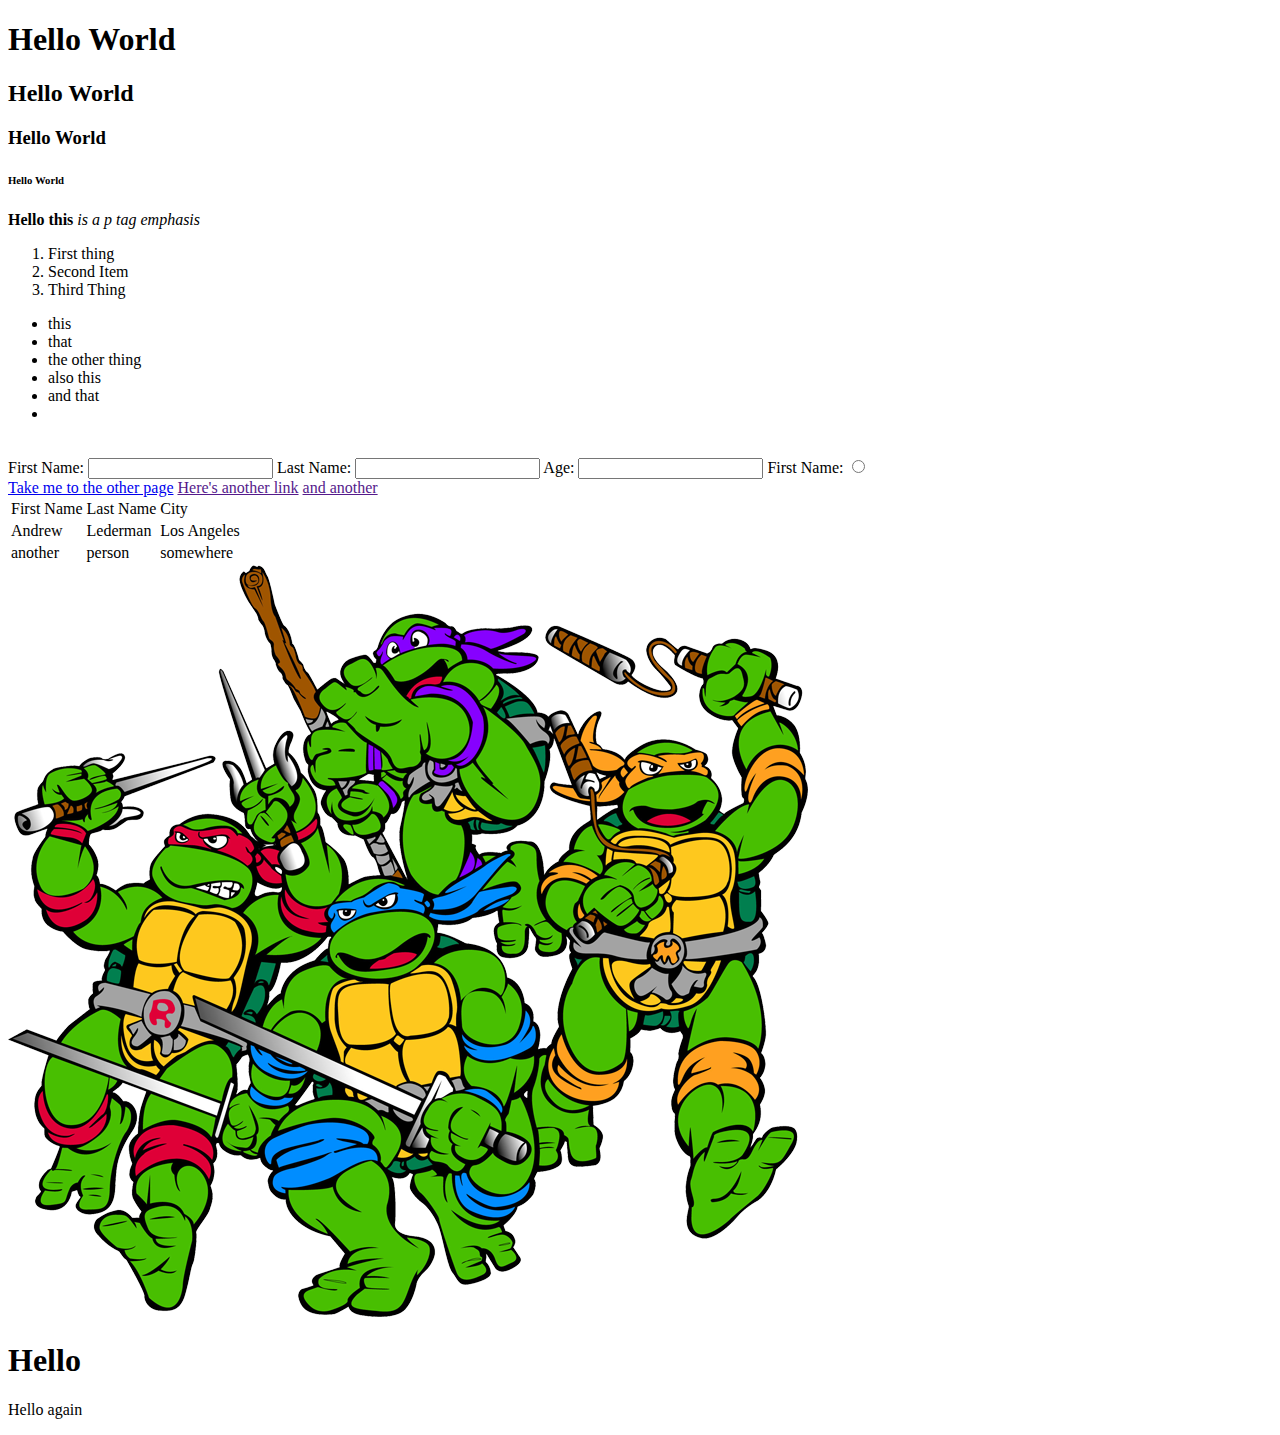
<file: W1S1/index.html>
<!DOCTYPE html>
<html lang="en">
<head>
    <meta charset="UTF-8">
    <meta http-equiv="X-UA-Compatible" content="IE=edge">
    <meta name="viewport" content="width=device-width, initial-scale=1.0">
    <title>Test</title>
</head>
<body>

    <!-- These are H tags -->
    <h1>Hello World</h1>
    <h2><b>Hello World</b></h2>
    <h3>Hello World</h3>
    <h6>Hello World</h6>

    <!-- this is a paragraph tag -->
    <p><b>Hello this</b><i> is a p tag</i> <em>emphasis</em></p>

    <!-- this is an ordered list -->

    <ol>
        <li>First thing</li>
        <li>Second Item</li>
        <li>Third Thing</li>  
    </ol>

    <!-- this is an unordered list -->
    <ul>
        <li>this</li>
        <li>that</li>
        <li>the other thing</li>
        <li>also this</li>
        <li>and that</li>
        <li></li>
    </ul>

    <!-- this is a break tag -->
    <br>

    <!-- this is a form tag -->
    <form>
        <label>First Name: </label>
        <input type="text">
        <label>Last Name: </label>
        <input type="text">
        <label>Age: </label>
        <input type="number">
        <label>First Name: </label>
        <input type="radio">
    </form>

    <!-- this is an anchor tag -->
    <a href="espn.com">Take me to the other page</a>
    <a href="">Here's another link</a>
    <a href="">and another</a>

    <!-- this is a table tag -->
    <table>
        <!-- this is a table row -->
        <tr>
            <!-- td is one cell of data -->
            <td>First Name</td>
            <td>Last Name</td>
            <td>City</td>
        </tr>
        <tr>
            <td>Andrew</td>
            <td>Lederman</td>
            <td>Los Angeles</td>
        </tr>
        <tr>
            <td>another</td>
            <td>person</td>
            <td>somewhere</td>
        </tr>
    </table>

    <!-- this is an image -->
    <img src="TMNT.png" alt="no image found">

    <!-- this is a div tag -->

    <div>
        <h1>Hello</h1>
        <p>Hello again</p>
    </div>

</body>



</html>
</file>
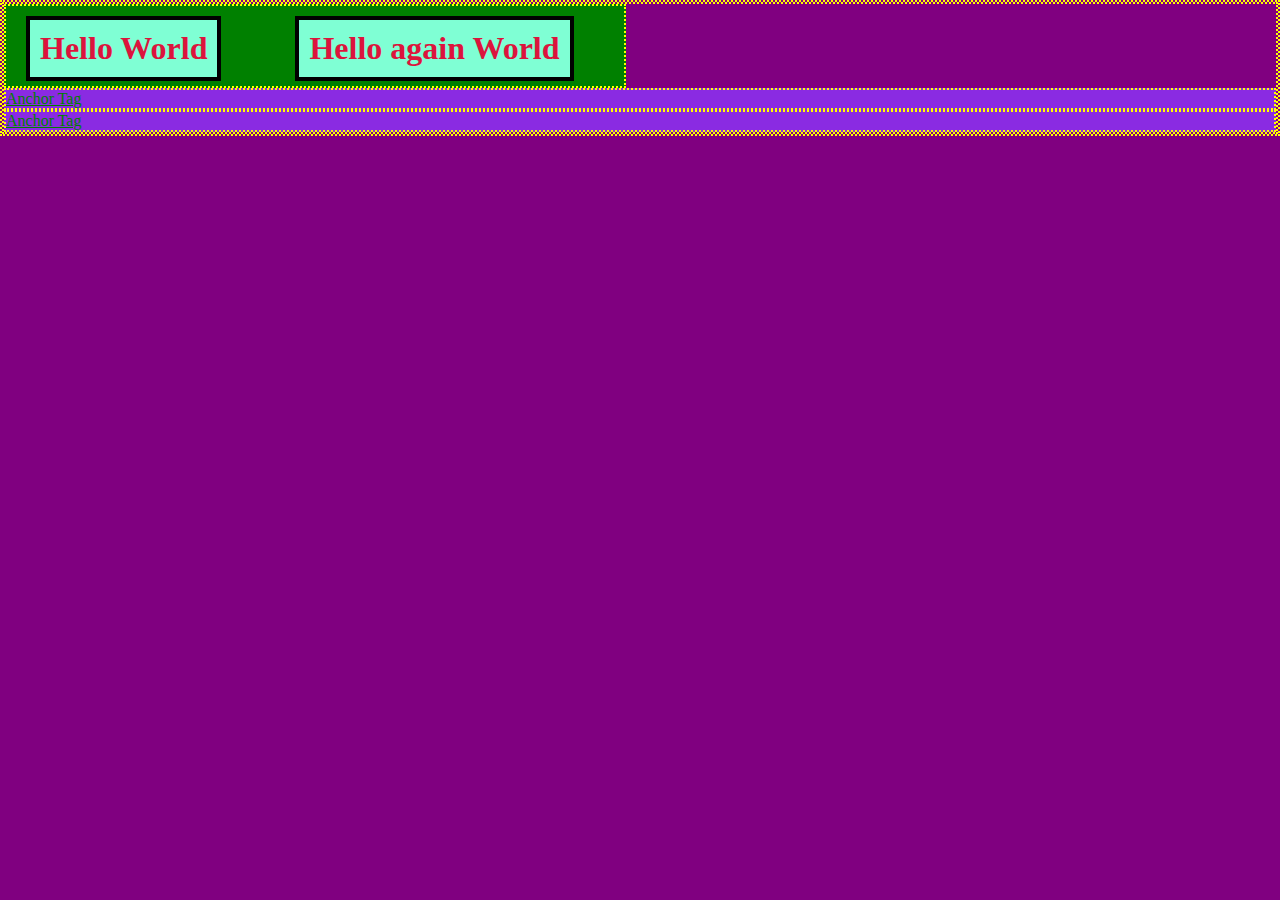
<file: W1S2/Index.html>
<!DOCTYPE html>
<html lang="en">
<head>
    <meta charset="UTF-8">
    <meta http-equiv="X-UA-Compatible" content="IE=edge">
    <meta name="viewport" content="width=device-width, initial-scale=1.0">
    <title>Document</title>
    <link rel="stylesheet" href="style.css">
</head>
<body>
    <div class="my-div">
        <h1 >Hello World</h1>
        <h1>Hello again World</h1>
    </div>
    <a href="" class="my-h1">Anchor Tag</a>
    <a href="" class="my-h1">Anchor Tag</a>
</body>
</html>
</file>
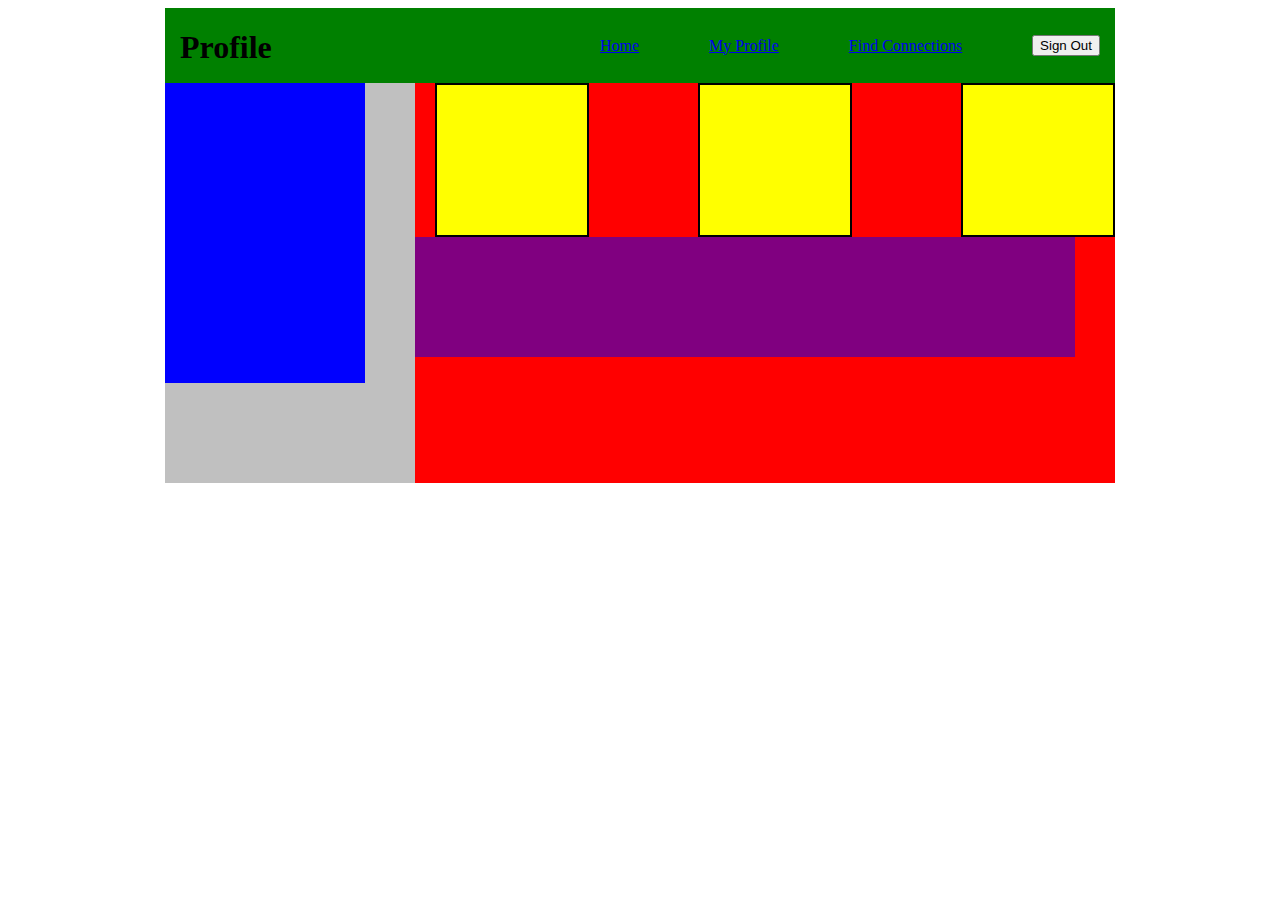
<file: W2S1/index.html>
<!DOCTYPE html>
<html lang="en">
<head>
    <title>Position Practice</title>
    <link rel="stylesheet" type="text/css" href="style.css">
</head>
<body>
    <div class="container">
        
        <div class="top-nav">
            <h1 class="nav-title">Profile</h1>
            <ul class="nav-links">
                <li><a href="#">Home</a></li>
                <li><a href="#" class="active">My Profile</a></li>
                <li><a href="#">Find Connections</a></li>
                <li><button class="btn">Sign Out</button></li>
            </ul>
        </div>
        <div class="row">
            <div class="side-nav"></div>
            <div class="main">
                <div class="row">
                    <div id="yellow" class="sub-content"></div>
                    <div class="sub-content"></div>
                    <div class="sub-content"></div>
                </div>
                <div id="advertisement"></div>
            </div>
        </div>
    </div>
</body>
</html>
</file>
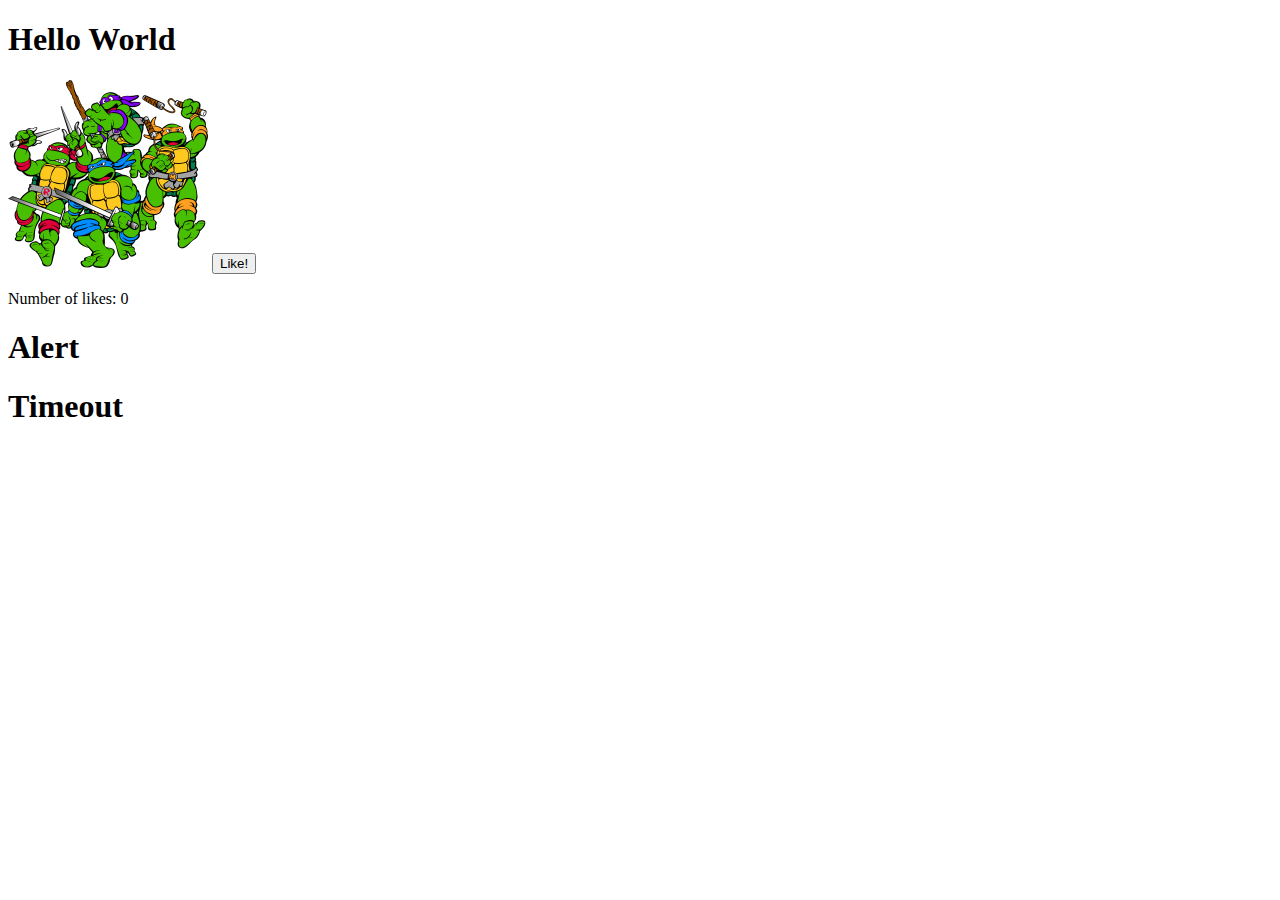
<file: W2S2/index.html>
<!DOCTYPE html>
<html lang="en">
<head>
    <meta charset="UTF-8">
    <meta http-equiv="X-UA-Compatible" content="IE=edge">
    <meta name="viewport" content="width=device-width, initial-scale=1.0">
    <title>Document</title>
    <link rel="stylesheet" href="style.css">
</head>
<body>
    <h1 onclick="changeColor(this)">Hello World</h1>
    <img onmouseover="changeImage(this)" onclick="remove(this)" onmouseout="changeImageBack(this)" src="images/TMNT1.png" alt="no image found">
    <button onclick="like('#numlikes')">Like!</button>
    <p>Number of likes: <span id="numlikes">0</span></p>
    <h1 onclick="alert('This is an alert!')">Alert</h1>
    <h1  id="dontpushthisbutton" onclick="myTimeOut()">Timeout</h1>


    <script src="script.js"></script>
</body>
</html>
</file>
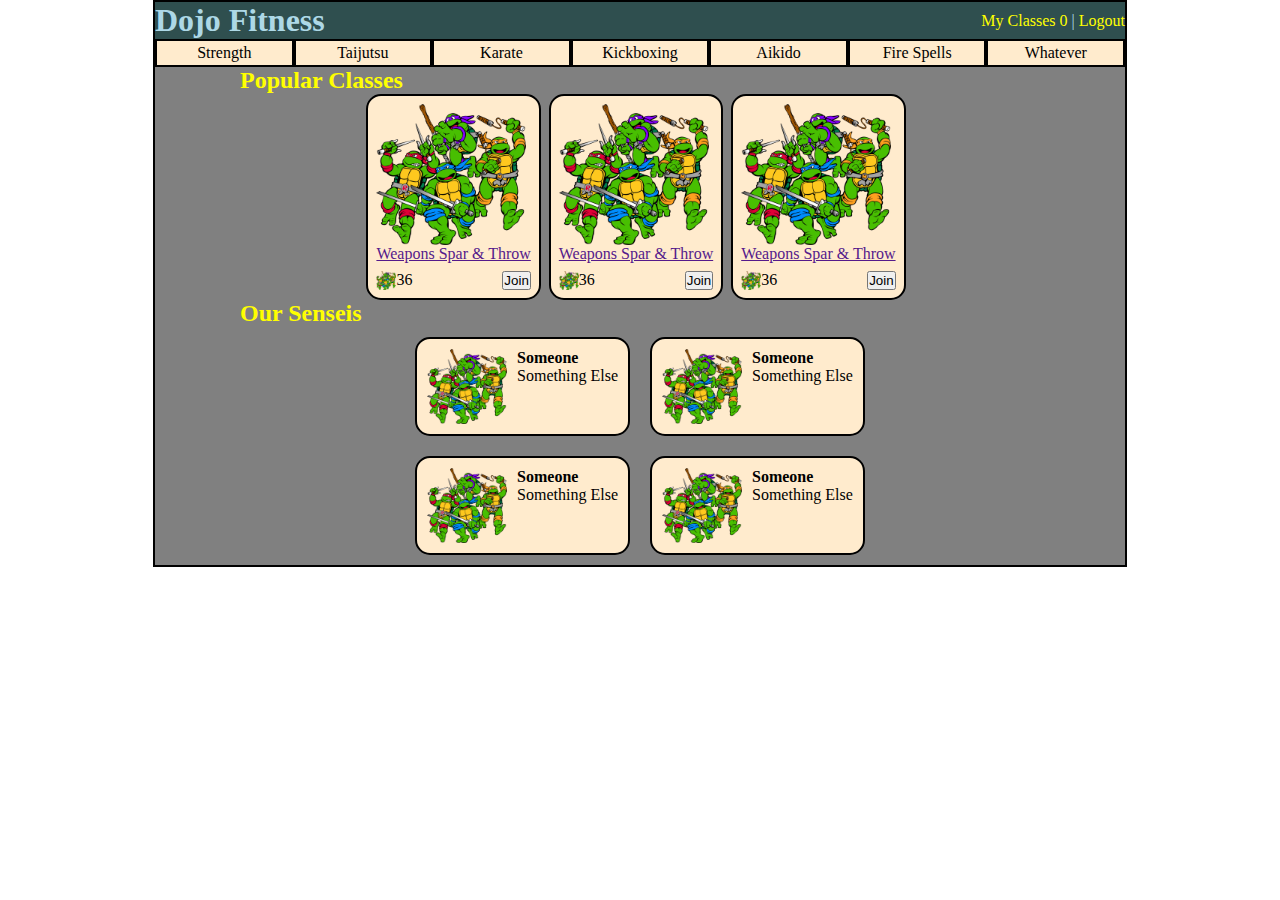
<file: W3S1/index.html>
<!DOCTYPE html>
<html lang="en">
<head>
    <meta charset="UTF-8">
    <meta http-equiv="X-UA-Compatible" content="IE=edge">
    <meta name="viewport" content="width=device-width, initial-scale=1.0">
    <title>Document</title>
    <link rel="stylesheet" href="style.css">

</head>
<body>
    <div class="container">
        <div class="nav">
            <div class="border border-success">
                <div class="heading">
                    <h1 id="fitness">Dojo Fitness</h1>
                    <p>My Classes 0 <span id="span">|</span> Logout</p>
                </div>
                <ul>
                    <li>Strength</li>
                    <li>Taijutsu</li>
                    <li>Karate</li>
                    <li>Kickboxing</li>
                    <li>Aikido</li>
                    <li>Fire Spells</li>
                    <li>Whatever</li>
                </ul>
            </div>
        </div>
        <div class="main-content">
            <h2>Popular Classes</h2>
            <div class="three-cards">
                <div class="card">
                    <img class="card-img" src="images/TMNT1.png" alt="no image found">
                    <a href="">Weapons Spar & Throw</a>
                    <div class="items">
                        <div class="heart">
                            <img class="second-image" src="images/TMNT1.png" alt="">
                            <p>36</p>
                        </div>
                        <button>Join</button>
                    </div>
                </div>
                <div class="card">
                    <img class="card-img" src="images/TMNT1.png" alt="no image found">
                    <a href="">Weapons Spar & Throw</a>
                    <div class="items">
                        <div class="heart">
                            <img class="second-image" src="images/TMNT1.png" alt="">
                            <p>36</p>
                        </div>
                        <button>Join</button>
                    </div>
                </div>
                <div class="card">
                    <img class="card-img" src="images/TMNT1.png" alt="no image found">
                    <a href="">Weapons Spar & Throw</a>
                    <div class="items">
                        <div class="heart">
                            <img class="second-image" src="images/TMNT1.png" alt="">
                            <p>36</p>
                        </div>
                        <button>Join</button>
                    </div>
                </div>
            </div>
            <h2>Our Senseis</h2>
            <div class="row">
                <div class="sensei-card">
                    <img src="images/TMNT1.png" alt="no image">
                    <div class="text">
                        <h4>Someone</h4>
                        <p>Something Else</p>
                    </div>
                </div>
                <div class="sensei-card">
                    <img src="images/TMNT1.png" alt="no image">
                    <div class="text">
                        <h4>Someone</h4>
                        <p>Something Else</p>
                    </div>
                </div>
            </div>
            <div class="row">
                <div class="sensei-card">
                    <img src="images/TMNT1.png" alt="no image">
                    <div class="text">
                        <h4>Someone</h4>
                        <p>Something Else</p>
                    </div>
                </div>
                <div class="sensei-card">
                    <img src="images/TMNT1.png" alt="no image">
                    <div class="text">
                        <h4>Someone</h4>
                        <p>Something Else</p>
                    </div>
                </div>
            </div>
        </div>
    </div>  
</body>
</html>
</file>
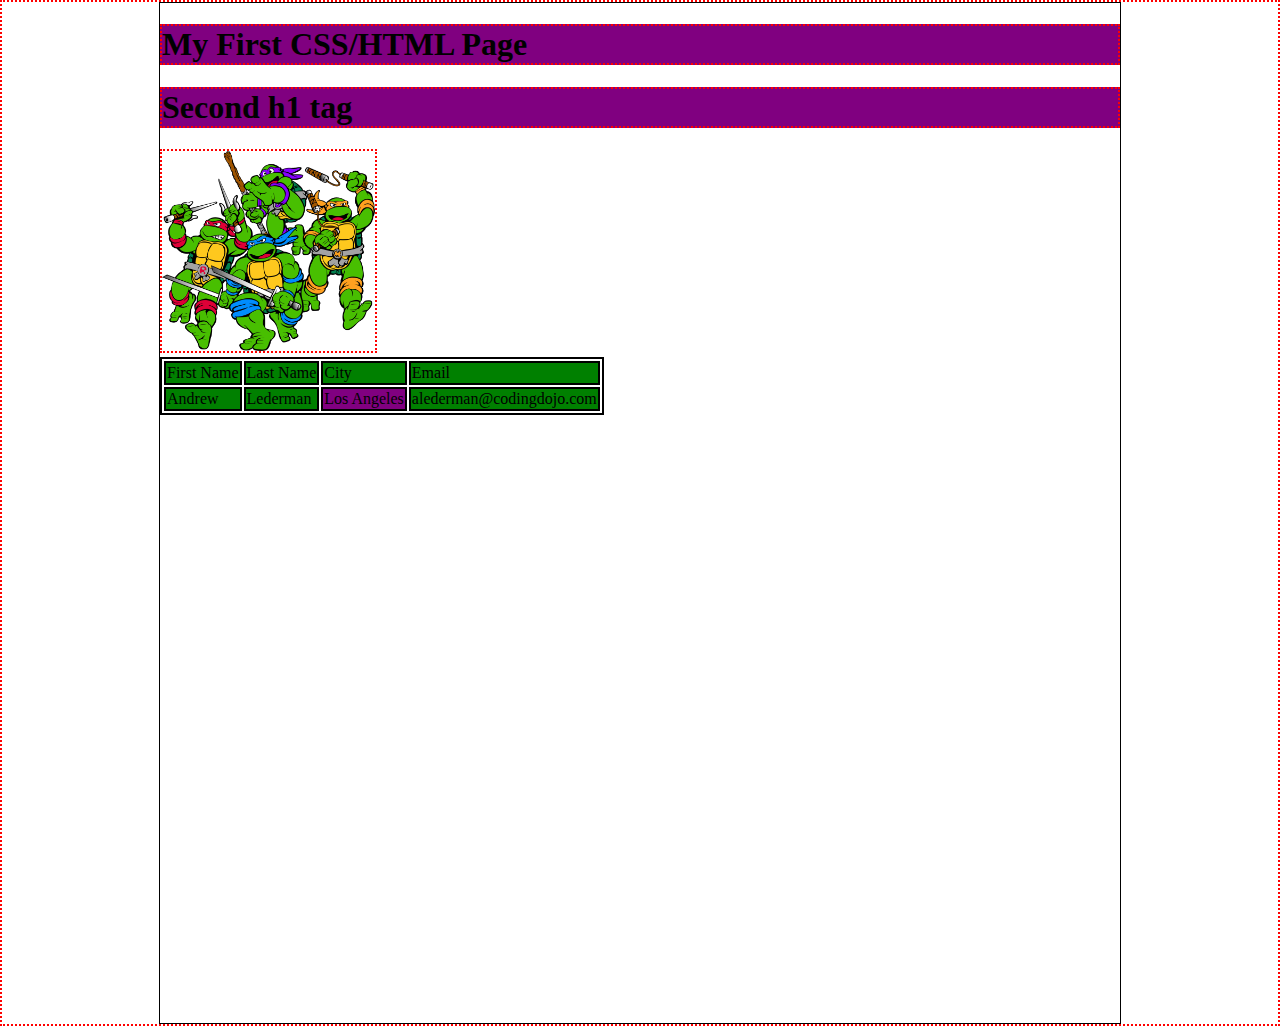
<file: W1S2/FinishedProject/index.html>
<!DOCTYPE html>
<html lang="en">
<head>
    <meta charset="UTF-8">
    <meta http-equiv="X-UA-Compatible" content="IE=edge">
    <meta name="viewport" content="width=device-width, initial-scale=1.0">
    <title>CSS</title>
    <link rel="stylesheet" href="style.css">
</head>
<body class="wrapper">
    <h1 class="myClass">My First CSS/HTML Page</h1>
    <h1 class="myClass">Second h1 tag</h1>

    <img class="image" src="TMNT.png" alt="Image not found">

    <!-- table is a parent -->
    <table>
        <!-- thead and tbody are children 
        of table -->
        <!-- thead and tbody are siblings -->
        <thead>
            <!-- thead is the parent of tr, tr
            is the child of thead -->
            <tr class="myClass">
                <!-- tr is parent of td, td is child of 
                tr. All td tags are siblings -->
                <td>First Name</td>
                <td>Last Name</td>
                <td>City</td>
                <td>Email</td>
            </tr>
        </thead>
        <tbody>
            <tr>
                <td>Andrew</td>
                <td>Lederman</td>
                <td class="myClass">Los Angeles</td>
                <td>alederman@codingdojo.com</td>
            </tr>
            
        </tbody>
    </table>
    
</body>
</html>
</file>
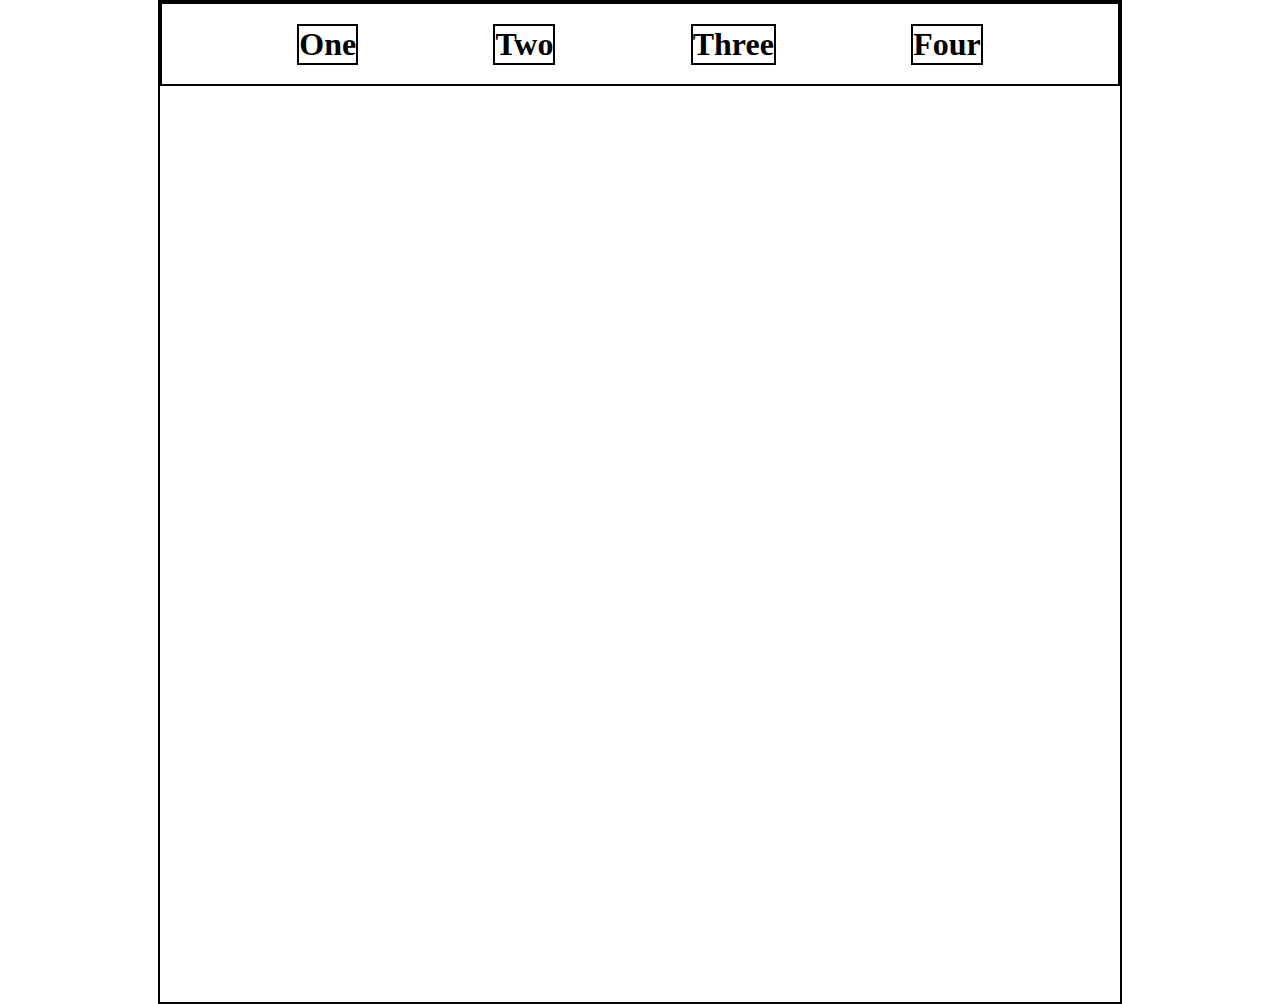
<file: W2S1/example.html>
<!DOCTYPE html>
<html lang="en">
<head>
    <meta charset="UTF-8">
    <meta http-equiv="X-UA-Compatible" content="IE=edge">
    <meta name="viewport" content="width=device-width, initial-scale=1.0">
    <title>Document</title>
    <link rel="stylesheet" href="examplestyles.css">
</head>
<body>
    <div class="container">
        <div class="my-flex">
            <h1>One</h1>
            <h1>Two</h1>
            <h1>Three</h1>
            <h1>Four</h1>
        </div>
    </div>
</body>
</html>
</file>
<file: W2S1/style.css>
.container{
    width: 950px;
    background-color: silver;
    margin: 0px auto;
}
.top-nav {
    height: 75px;
    background-color: green;
    display:flex;
    justify-content:space-between;
    padding:0px 15px;
}
.side-nav {
    height: 300px;
    width: 200px;
    background-color: blue;
}
.main {
    height: 400px;
    width: 700px;
    background-color: red;
}
.sub-content {
    height: 150px;
    width: 150px;
    background-color: yellow;
    border:2px solid black;
}
#advertisement {
    height: 120px;
    width: 660px;
    background-color: purple;
}
.row {
    display:flex;
    justify-content:space-between;
}

#yellow {
    margin-left:20px;
}

.nav-links {
    display:flex;
    justify-content:space-between;
    align-items:center;
    /* border:2px solid black; */
    width:500px;
    list-style-type:none;
}
</file>
<file: W2S2/style.css>
img {
    width:200px;
}

h1 {
    cursor:pointer;
}

























/* img {
    width:200px;
}

h1 {
    cursor:pointer;
} */
</file>
<file: W3S1/style.css>
* {
    margin:0px;
    padding:0px;
}

.container {
    width:970px;
    margin:0px auto;
    border:2px solid black;
    background-color:gray;
}

.nav {
    background-color:darkslategrey;
}

#fitness {
    color:lightblue;
}

.heading {
    display:flex;
    justify-content:space-between;
    align-items:center;
}

.heading p {
    color:yellow;
}

#span {
    color:lightblue;
}

.nav-center {
    width:800px;
    margin:0px auto;
}

ul {
    display:flex;
    justify-content:center;
}

ul li {
    border:2px solid black;
    background-color:blanchedalmond;
    padding:3px;
    list-style:none;
    width:200px;
    text-align:center;
}

.card-img {
    width:150px;
    display:block;
}

.second-image {
    width:20px;
}

.items {
    display:flex;
    justify-content:space-between;
    margin-top:8px;
}

.heart {
    display:flex;
}

.card {
    border:2px solid black;
    padding:8px;
    border-radius:15px;
    margin-right:8px;
    background-color:blanchedalmond;
}

.three-cards {
    display:flex;
    justify-content:center;
}

.main-content {
    width:800px;
    margin:0px auto;
    /* border:2px solid black; */
}

.sensei-card {
    display:flex;
    border:2px solid black;
    border-radius:15px;
    padding:10px;
    margin:10px;
    background-color:blanchedalmond;
}

.sensei-card img {
    width:80px;
    margin-right:10px;
}

.row {
    display:flex;
    justify-content:center;
}

h2 {
    color:yellow;
}
</file>
<file: W1S2/FinishedProject/style.css>
* {
   border:2px dotted red; 
}


/* this is an id selector. It can only be used 
on one html tag */
#myh1 {
    background-color:seagreen;
}

/* This is a class that can be re-used
as many times as you want */
.myClass {
    background-color:purple;
    /* display:inline-block; */
}

tr > td {
    background-color:green;
}

.image {
    height:200px;
    
}

.wrapper {
    background-color:white;
    width:960px;
    height:1020px;
    border:1px solid black;
    margin:0px auto;
}

table, td {
    border:2px solid black;
}
</file>
<file: W1S2/style.css>
* {
    /* this is a CSS Reset */
    margin:0px;
    padding:0px;
    border:2px dotted yellow;
}

body {
    background-color:purple;
}

/* this is an element selector */
h1 {
    color:crimson;
    background-color:aquamarine;
    text-align:center;
    display:inline-block;
    padding:10px;
    border:4px solid black;
    margin:10px 50px 5px 20px;
}

a {
    color:chartreuse;
    background-color:goldenrod;
    display:block;
}

/* this is a class selector */
.my-h1 {
    color:green;
    background-color:blueviolet;
}

/* this is an id selector */
#my-id {
    color:yellow;
}

.my-div {
    background-color:green;
    display:inline-block;
}
</file>
<file: W2S1/examplestyles.css>
* {
    /* CSS Reset */
    margin:0px;
    padding:0px;
}

.container {
    height:1000px;
    width:960px;
    /* centering the container */
    margin:0 auto;
    border:2px solid black;
}

.my-flex {
    display:flex;
    border:2px solid black;
    height:80px;
    /* justify-content lets us manage children horizontally */
    justify-content: space-evenly; 
    align-items:center;

}

h1 {
    border:2px solid black;
}
</file>
